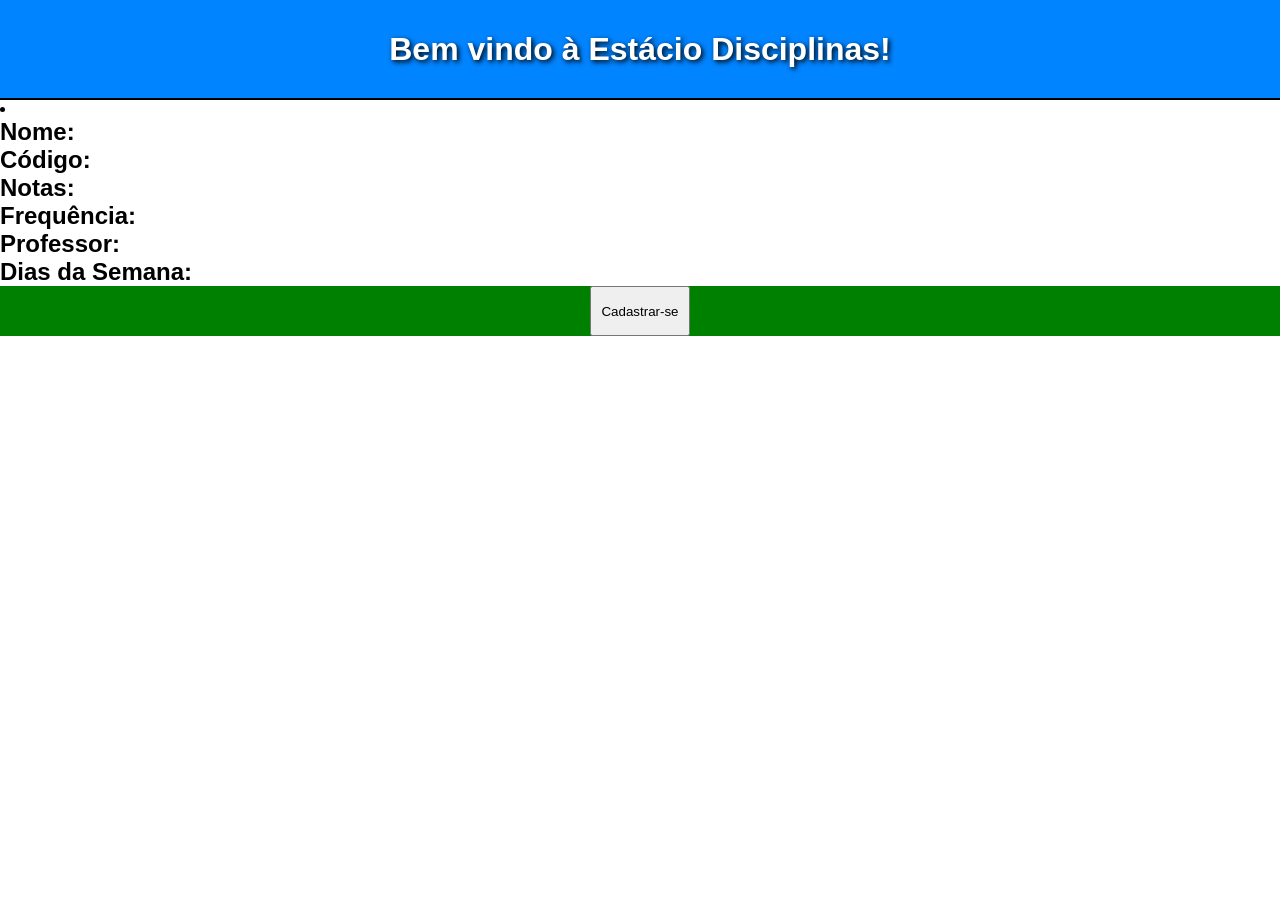
<file: Projeto Hackathon/Projeto/Index.html>
<!DOCTYPE html>
<html lang="pt-br">

<head>
    <meta charset="UTF-8">
    <meta name="viewport" content="width=device-width, initial-scale=1.0">
    <title>EstácioDisciplinas</title>
    <link rel="stylesheet" href="style.css">
</head>

<body>
    <div class="header">
        <h1>Bem vindo à Estácio Disciplinas!</h1>
    </div>

    <table>
        <li>
            <ul>
                <h2>Nome:</h2>
            </ul>
            <ul>
                <h2>Código:</h2>
            </ul>
            <ul>
                <h2>Notas:</h2>
            </ul>
            <ul>
                <h2>Frequência:</h2>
            </ul>
            <ul>
                <h2>Professor:</h2>
            </ul>
            <ul>
                <h2>Dias da Semana:</h2>
            </ul>
        </li>
    </table>
    <div class="botao">
        <button class="botao-cadastro" onclick="window.location.href='Get.html'" type="button">Cadastrar-se</button>
    </div>
</body>

</html>
</file>
<file: Projeto Hackathon/Projeto/style.css>
h1 {
    color: White;
    text-shadow: 2px 2px 5px black;
}

* {
    font-family: Arial, Helvetica, sans-serif;
    box-sizing: border-box;
    margin: 0;
    padding: 0;
}

.header {
    background-color: rgb(0, 132, 255);
    max-width: 100%;
    height: 100px;
    display: flex;
    justify-content: center;
    align-items: center;
    text-align: center;
    border-bottom: 2px solid rgb(0, 0, 0);
}

.botao {
    background-color: green;
    justify-content: center;
    text-align: center;

}

.botao-cadastro {
    cursor: pointer;
    width: 100px;
    height: 50px;
}
</file>
